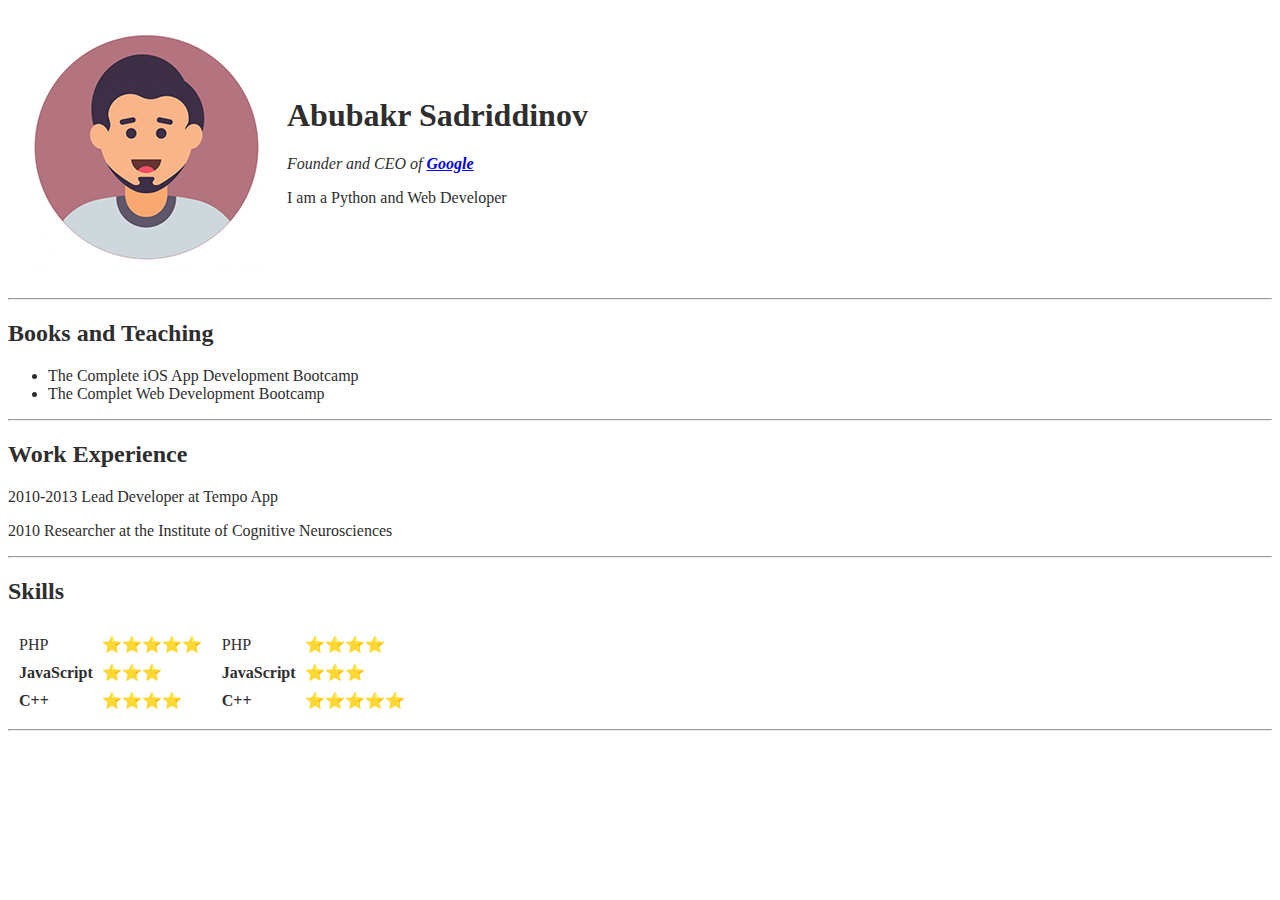
<file: index.html>
<!DOCTYPE html>
<html lang="en">

<head>
  <meta charset="UTF-8" />
  <meta http-equiv="X-UA-Compatible" content="IE=edge" />
  <meta name="viewport" content="width=device-width, initial-scale=1.0" />
  <link rel="stylesheet" href="css.css">
  <title>Document</title>
</head>

<body>

  <table cellspacing="10">
    <tr>
      <td><img src="gg.png" alt="lich"></td>
      <td>
        <h1>Abubakr Sadriddinov</h1>
        <p> <em>Founder and CEO of  <strong> <a href="google.com"> Google</a> </strong> </em> </p>
        <p>I am a Python and Web Developer</p>
      </td>
    </tr>
  </table>
  <hr>
  <h2>Books and Teaching</h2>
  <ul>
    <li>The Complete iOS App Development Bootcamp</li>
    <li>The Complet Web Development Bootcamp</li>
  </ul>
  <hr>
  <h2>Work Experience</h2>
  <p>2010-2013 Lead Developer at Tempo App</p>
  <p>2010 Researcher at the Institute of Cognitive Neurosciences</p>
  <hr>
  <table>
    <tr>
      <h2>Skills</h2>
      <td>
        <table cellspacing="7">
          <tr>
            <td>PHP</td>
            <td>⭐⭐⭐⭐⭐</td>
          </tr>
          <tr>
            <td><strong>JavaScript</strong></td>
            <td>⭐⭐⭐</td>
          </tr>
          <tr>
            <td><strong>C++</strong></td>
            <td>⭐⭐⭐⭐</td>
          </tr>
        </table>
      </td>
      <td>
        <table cellspacing="7">
          <tr>
            <td>PHP</td>
            <td>⭐⭐⭐⭐</td>
          </tr>
          <tr>
            <td><strong>JavaScript</strong></td>
            <td>⭐⭐⭐</td>
          </tr>
          <tr>
            <td><strong>C++</strong></td>
            <td>⭐⭐⭐⭐⭐</td>
          </tr>
        </table>
      </td>
    </tr>
  </table>
  <hr>
</body>

</html>
</file>
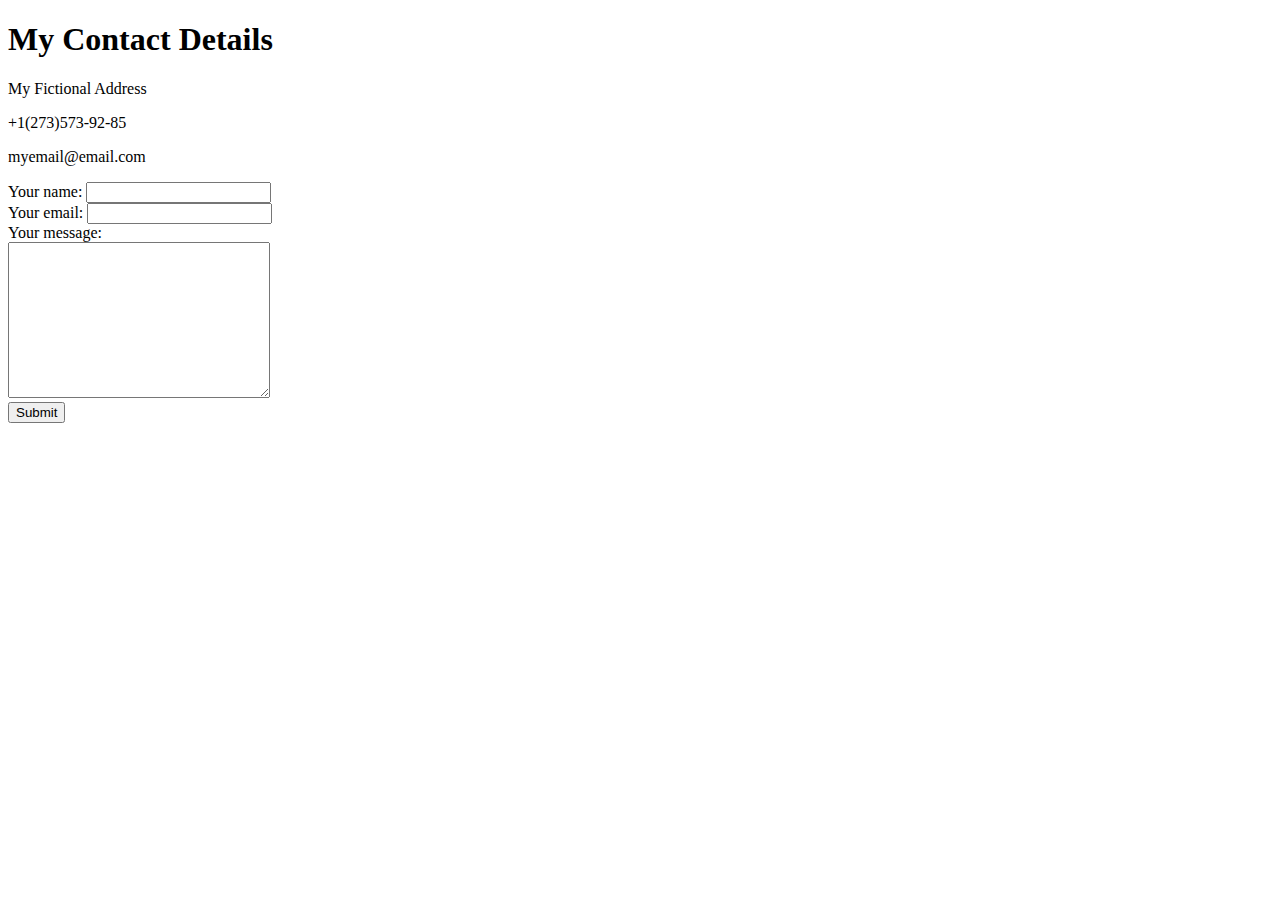
<file: contact.html>
<!DOCTYPE html>
<html lang="en" dir="ltr">

<head>
  <meta charset="utf-8">
  <title></title>
</head>

<body>
  <h1>My Contact Details</h1>
  <p>My Fictional Address</p>
  <p>+1(273)573-92-85</p>
  <p>myemail@email.com</p>

  <form class="" action="mailto:" method="post">
    <label for="">Your name: </label>
    <input type="text" name="" value=""><br>
    <label for="">Your email: </label>
    <input type="email" name="" value=""><br>
    <label for="">Your message: </label><br>
    <textarea name="name" id="" cols="30" rows="10"></textarea><br>
    <input type="submit" name="">
  </form>

</body>

</html>
</file>
<file: css.css>
body{
    background-color: white;
    color: rgb(46, 46, 46);
}
</file>
